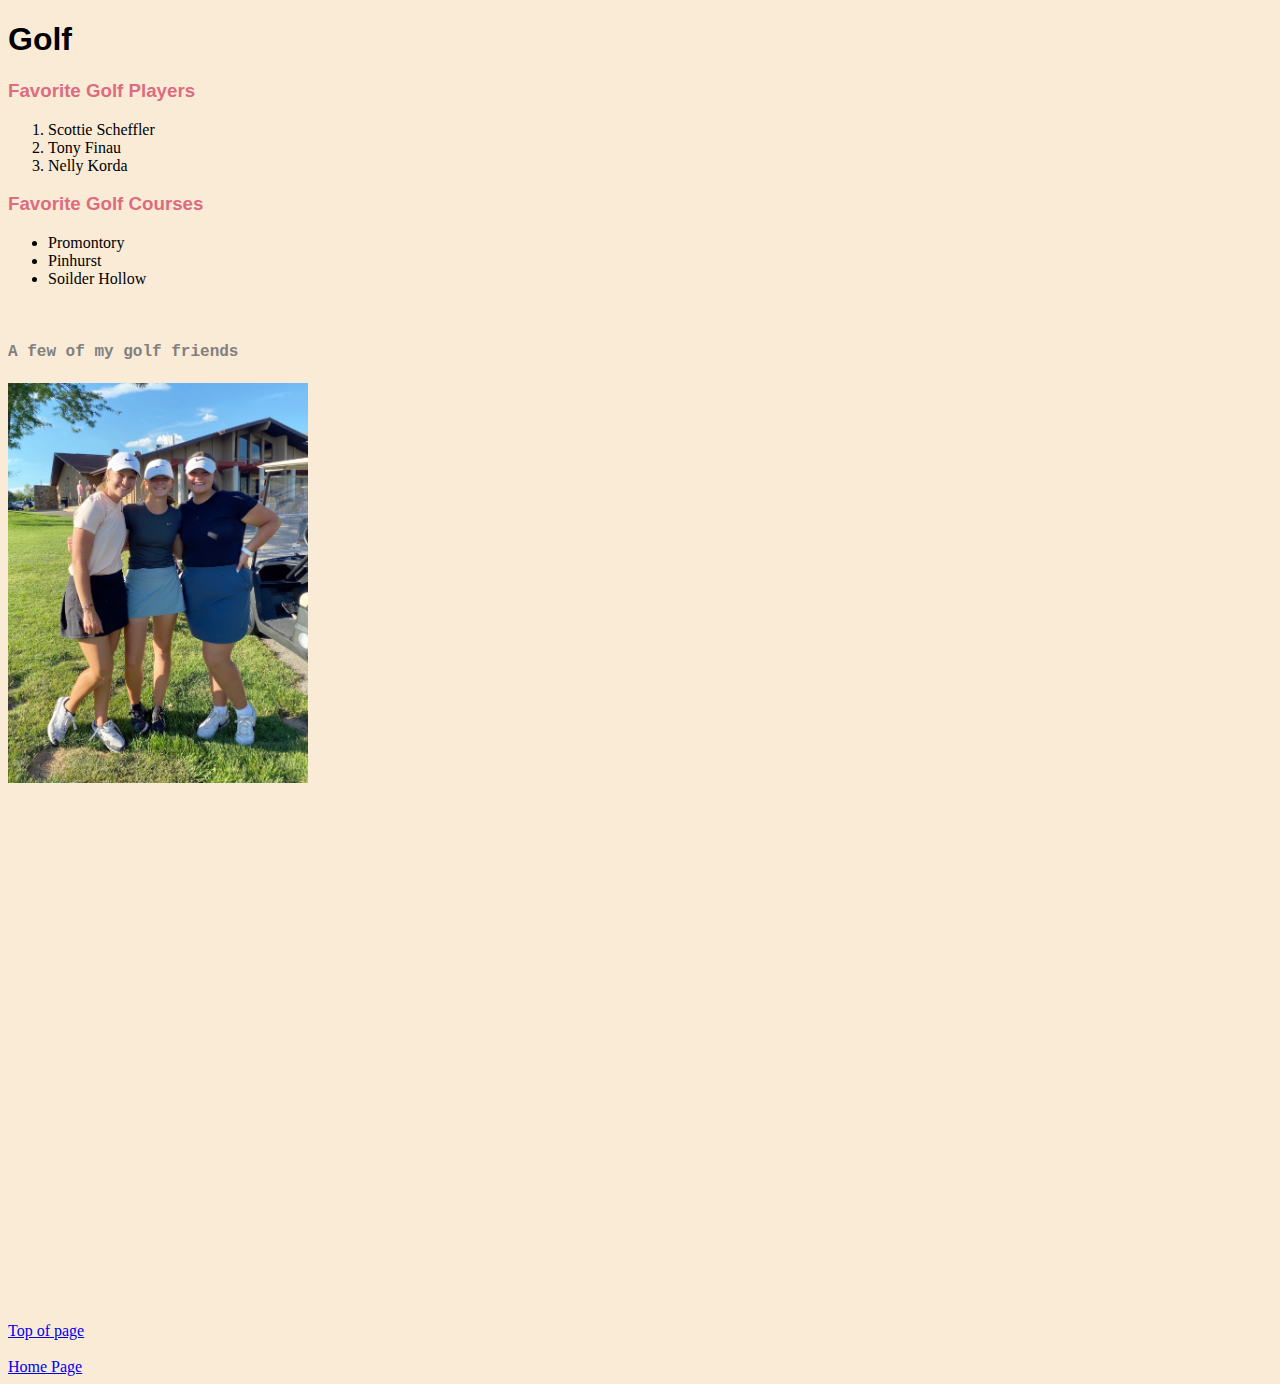
<file: myPage.html>
<!DOCTYPE html>
<html lang="en">
<head>
    <meta charset="UTF-8">
    <meta name="viewport" content="width=device-width, initial-scale=1.0">
    <title>Golf Page</title>
    <link rel="stylesheet" href="css/myStyles.css"/>
</head>
<body>
    <h1>Golf</h1>
    <h3>Favorite Golf Players</h3>
    <ol>
        <li>Scottie Scheffler</li>
        <li>Tony Finau</li>
        <li>Nelly Korda</li>
    </ol>
    <h3>Favorite Golf Courses</h3>
    <ul>
        <li>Promontory</li>
        <li>Pinhurst</li>
        <li>Soilder Hollow</li>
    </ul>
    <br>
    
    <div class ="common mainbody">
    <h4>A few of my golf friends</h4>
    <img src="assets/img/golf friends.JPG" alt="Golf friends" width="300">
    <br><br><br><br>

    <iframe width="560" height="315" src="https://www.youtube.com/embed/rP609MSH7Jk?si=KLuZYFHFXmR71W_F" title="YouTube video player" frameborder="0" allow="accelerometer; autoplay; clipboard-write; encrypted-media; gyroscope; picture-in-picture; web-share" referrerpolicy="strict-origin-when-cross-origin" allowfullscreen></iframe>
    <br><br><br>  <br><br><br>
    <div class='tableauPlaceholder' id='viz1713377089047' style='position: relative'><noscript><a href='#'><img alt='Visual History ' src='https:&#47;&#47;public.tableau.com&#47;static&#47;images&#47;Vi&#47;VisualHistoryofGolfDark&#47;VisualHistory&#47;1_rss.png' style='border: none' /></a></noscript><object class='tableauViz'  style='display:none;'><param name='host_url' value='https%3A%2F%2Fpublic.tableau.com%2F' /> <param name='embed_code_version' value='3' /> <param name='site_root' value='' /><param name='name' value='VisualHistoryofGolfDark&#47;VisualHistory' /><param name='tabs' value='no' /><param name='toolbar' value='yes' /><param name='static_image' value='https:&#47;&#47;public.tableau.com&#47;static&#47;images&#47;Vi&#47;VisualHistoryofGolfDark&#47;VisualHistory&#47;1.png' /> <param name='animate_transition' value='yes' /><param name='display_static_image' value='yes' /><param name='display_spinner' value='yes' /><param name='display_overlay' value='yes' /><param name='display_count' value='yes' /><param name='language' value='en-US' /></object></div>                <script type='text/javascript'>                    var divElement = document.getElementById('viz1713377089047');                    var vizElement = divElement.getElementsByTagName('object')[0];                    vizElement.style.width='1300px';vizElement.style.height='827px';                    var scriptElement = document.createElement('script');                    scriptElement.src = 'https://public.tableau.com/javascripts/api/viz_v1.js';                    vizElement.parentNode.insertBefore(scriptElement, vizElement);                </script>

    <br><br><br><br>
    <a href="#top">Top of page</a>
    <br><br>
    <a href="index.html">Home Page</a>
    </div>
</body>
</html>
</file>
<file: css/myStyles.css>
body {
    background-color: antiquewhite;
}
h1{
   font-family: Arial, Helvetica, sans-serif; 
   color: black;
}
h3{
    font-family:'Trebuchet MS', 'Lucida Sans Unicode', 'Lucida Grande', 'Lucida Sans', Arial, sans-serif;
    color:rgb(221, 108, 127)
    
}
h4{
    font-family: 'Courier New', Courier, monospace;
    color:gray
}
</file>
